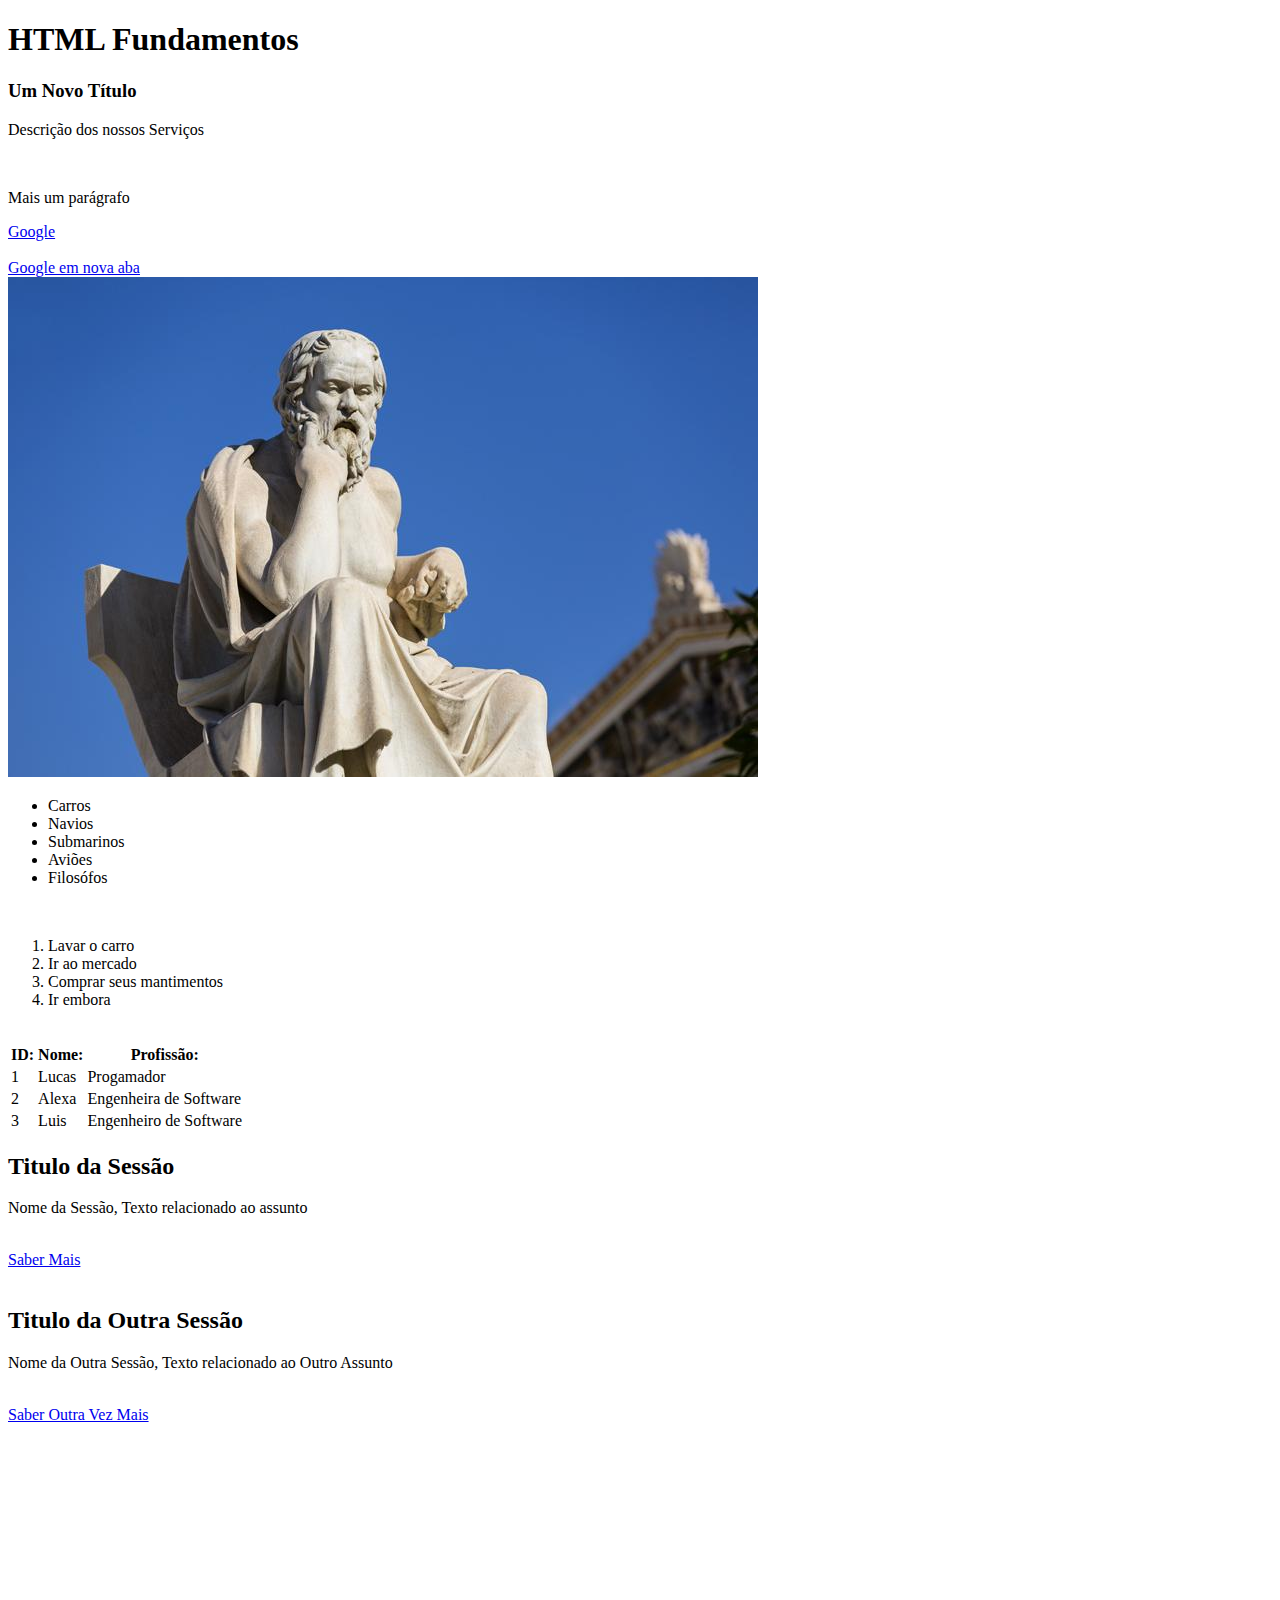
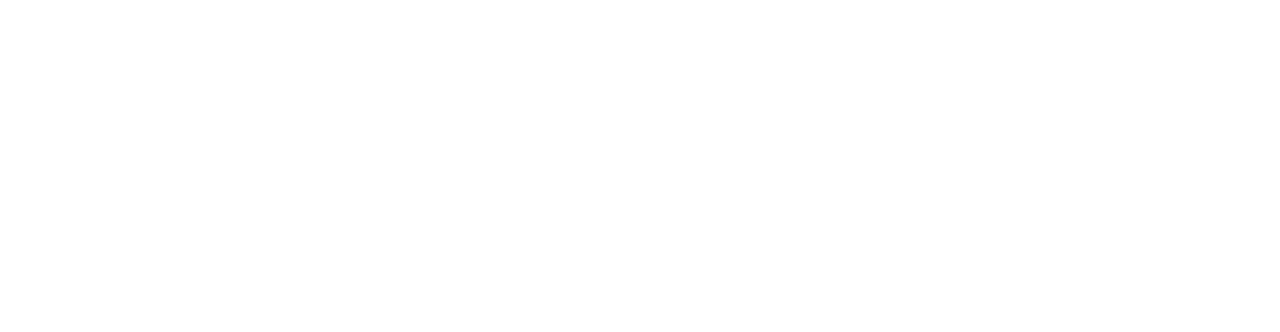
<file: curso formação front-end/primeiro site pro curso.html>
<!DOCTYPE html>
<html lang="pt-br">
<head>
    <meta charset="UTF-8">
    <meta name="viewport" content="width=device-width, initial-scale=1.0">
    <title>HTML Fundamentos</title>
</head>
<body style="padding-bottom: 500px">
    <!-- Títulos -->
    <h1>HTML Fundamentos</h1>
    <h3>Um Novo Título</h3>

    <!-- Parágrafos -->
    <p>Descrição dos nossos Serviços</p>
    <br>
    <p>Mais um parágrafo</p>

    <!-- Links -->
    <a href="https://www.google.com.br/?hl=pt-BR">Google</a>
    <br>
    <br>    
    <a href="https://www.google.com.br/?hl=pt-BR" target="_blank">Google em nova aba</a>
    <br>

    <!-- Imagem com o atributo ALT -->
    <img src="IMG\socrates_reproducao.jpg" alt="Estatua do Filósofo Sócrates"/>

    <!-- Listas não ordenadas -->
    <ul>
        <li>Carros</li>
        <li>Navios</li>
        <li>Submarinos</li> 
        <li>Aviões</li>
        <li>Filosófos</li>
     </ul>
     <br>
        <!--Listas Ordenadas-->
<ol>
    <li>Lavar o carro</li>
    <li>Ir ao mercado</li>
    <li>Comprar seus mantimentos</li>
    <li>Ir embora</li>   
</ol>
<br>

    <!--Tabelas-->
    <table>
       
<th>ID:</th>
<th>Nome: </th>
<th>Profissão:</th>
<tr>
    <td>1</td>
    <td>Lucas</td>
    <td>Progamador</td>
</tr>
<tr>
    <td>2</td>
    <td>Alexa</td>
    <td>Engenheira de Software</td>
</tr>
<tr>
    <td>3</td>
    <td>Luis</td>
    <td>Engenheiro de Software</td>
    </table>

    <!--Div - Divisão-->
    <div>
        <!--Sessão 1 -->
        <h2>Titulo da Sessão</h2>
        <p>Nome da Sessão, Texto relacionado ao assunto</p>
        <br>
        <a href="#">Saber Mais</a>
        <br>
        <br>
    </div>
    <div>
        <!--Sessão 2 -->
        <h2>Titulo da Outra Sessão</h2>
        <p>Nome da Outra Sessão, Texto relacionado ao Outro Assunto</p>
        <br>
        <a href="#">Saber Outra Vez Mais</a>
    </div>

    </body>
</html>
</file>
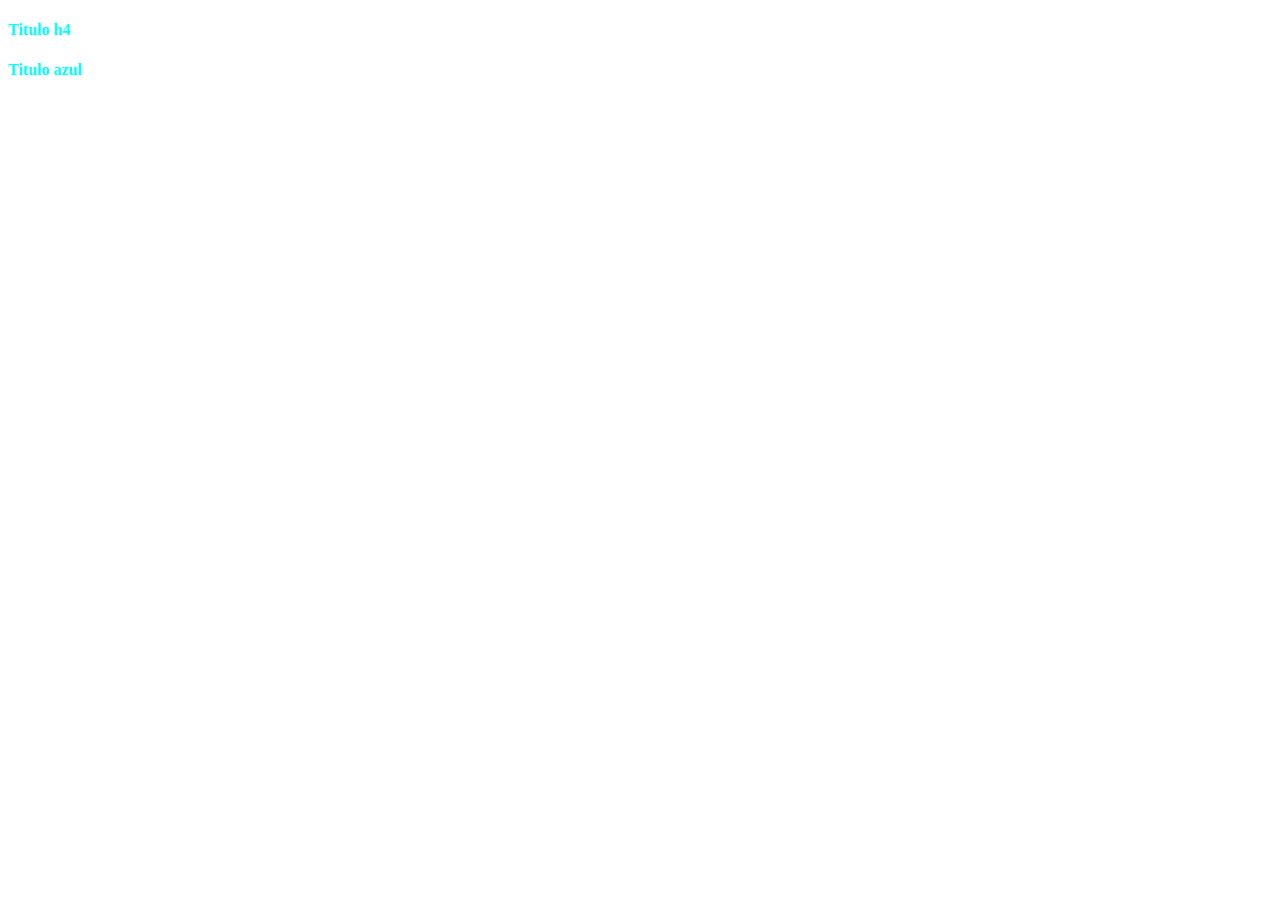
<file: curso formação front-end/css/index2.html>
<!DOCTYPE html>
<html lang="en">
<head>
    <meta charset="UTF-8">
    <meta name="viewport" content="width=device-width, initial-scale=1.0">
    <title>Document</title>
</head>
<body>
</style>
<!--Inline CSS Externo-->
<h4>Titulo h4</h4>
<h4>Titulo azul</h4>
<br>
<link rel="stylesheet" href="titles.css">
<link rel="stylesheet" href="titles.css">

</body>
</html>
</file>
<file: curso formação front-end/css/titles.css>
h4 {
color: aqua;
}
</file>
